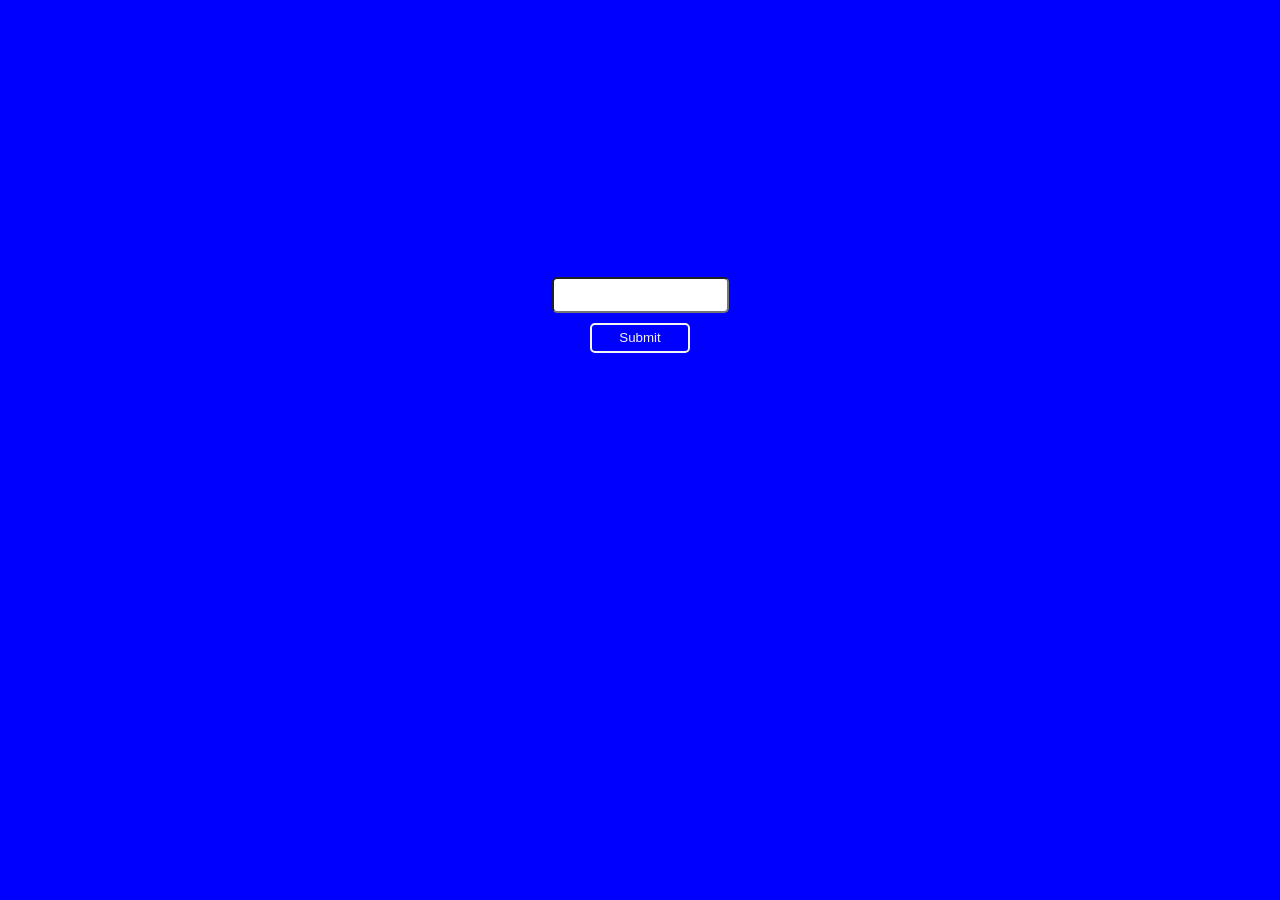
<file: finalscreen.html>
<!DOCTYPE html>

<html>
    <head>
        <meta charset="utf-8">
        <meta http-equiv="X-UA-Compatible" content="IE=edge">
        <title></title>
        <meta name="description" content="">
        <meta name="viewport" content="width=device-width, initial-scale=1">
        <style>
            @import url('https://fonts.googleapis.com/css2?family=Montserrat:ital,wght@0,100;0,200;0,300;0,400;0,500;0,600;0,700;0,800;0,900;1,100;1,200;1,300;1,400;1,500;1,600;1,700;1,800;1,900&display=swap');   


            body{
                background-color: blue;
                margin: 0;
                padding: 0;
                height: 100vh;
                width: 100vw;
                font-family: 'Montserrat', sans-serif;
                color: whitesmoke;
                font-size: 20px;
            }

            #parentbalance{
                display: flex;
                align-items: center;
                justify-content: center;
                font-size: 30px;
                margin-bottom: 30vh;
            }
            #parentdec{
                font-size: 30px;
                text-align: center;
                color: gold;
            }
            #parentdec input{
                border-radius: 5px;
                height:30px;
            }

            #submit, #change , #home{
                margin-top: 10px;
                background-color: blue;
                border-radius: 5px;
                border-width: 2px;
                border-color: whitesmoke;
                color:whitesmoke;
                height: 30px;
                width:100px;
                transition: all 0.3s ease-in-out;
                border-style: solid;
            }
            #change{
                width: 150px;
                height: 40px;
            }

            #submit:hover , #change:hover , #home:hover{
                transform: scale(1.1);
                background-color: whitesmoke;
                color: blue;
            }

            #whileswitch{
                display: none;
                flex-direction: column;
                align-items: center;
                justify-content: center;
                height: 100vh;
                width: 100vw;
            }
            #cantpr{
                font-size: 25px;
                display:none;
            }
            #balances{
                display:flex;
                justify-content: space-around;
            }
            #winner{
                text-align: center;
                font-weight: bold;
                color: gold;
                text-shadow: 0 0 10px gold , 0 0 20px gold , 0 0 40px gold ;
                margin-bottom: 40px;
            }
            #homebut{
                display:flex;
                align-items: center;
                justify-content: center;
            }
        </style>
    </head>
    <body>
        <div id="something">
            <div id="parentbalance"><div id="balance"></div></div>
            <div id="parentdec"><div id="playerdeclaration"></div>
            <input id="playerinput" type="number" min="0"><br>
            <button id="submit" onclick="submit()">Submit</button></div>
        </div>
        <div id="whileswitch">
            <div id="switch">Please look away and let the other person wager!! REMEMBER DO NOT LOOK</div><br>
            <button id="change" onclick="change()">Next player continue</button>
        </div>

        <div id="cantpr">
            <div id="winner"></div>
            <div id="balances">
                <div id="p1"></div>
                <div id="p2"></div>
            </div>
            <div id="homebut"><button id="home" onclick="home()">HOME</button></div>
        </div>
    <script>

        let winner = "";
        let point = JSON.parse(localStorage.getItem("previouspoints"));
        let player_no = localStorage.getItem("player_no");
        document.getElementById("p1").innerHTML= "Player 1: " + point[1];
        document.getElementById("p2").innerHTML= "Player 2: " + point[2];
        if (point[1]>0 && point[2]>0){
        function inputwager(){
            document.getElementById("playerdeclaration").innerHTML= "Player " + player_no + " enter how much you want to wager";
            document.getElementById("balance").innerHTML = "Balance: " + point[player_no];
            console.log(player_no);
        }

        inputwager();
        let wager=[0,0,0];
        let i=1;
        function submit(){
            wager[player_no]= document.getElementById("playerinput").value;
            if (wager[player_no]>point[player_no]){
                alert("Wager exceeds balance! Enter valid wager");
                return;
            }
            player_no=3-player_no;
            changeint();
        }

        function changeint(){
            if (i==1){
                document.getElementById("whileswitch").style.display="flex";
                document.getElementById("something").style.display = "none";
                i++;
            }
            else{
                localStorage.setItem("wager",JSON.stringify(wager));
                window.location.href="https://shimes18.github.io/Jeopardy/finalquestion.html";
            }
        }

        function change(){
            inputwager();
            document.getElementById("whileswitch").style.display="none";
            document.getElementById("something").style.display = "flex";
            document.getElementById("something").style.flexDirection = "column";
        }
    }
    else{
        document.getElementById("something").style.display="none";
        document.getElementById("whileswitch").style.display = "none";

        let cap=document.getElementById("cantpr")

        cap.style.display = "flex";
        cap.style.flexDirection ="column";

        if (point[1]>0){
            document.getElementById("winner").innerHTML = "Player 1 wins!!!";
        }
        else if (point[2]>0){
            document.getElementById("winner").innerHTML = "Player 2 wins!!!";
        }
        else{
            document.getElementById("winner").innerHTML = "No one wins!!!";
        }
    }

    function home(){
        window.location.href="https://shimes18.github.io/Jeopardy/index.html"
    }
    </script>
    </body>
</html>
</file>
